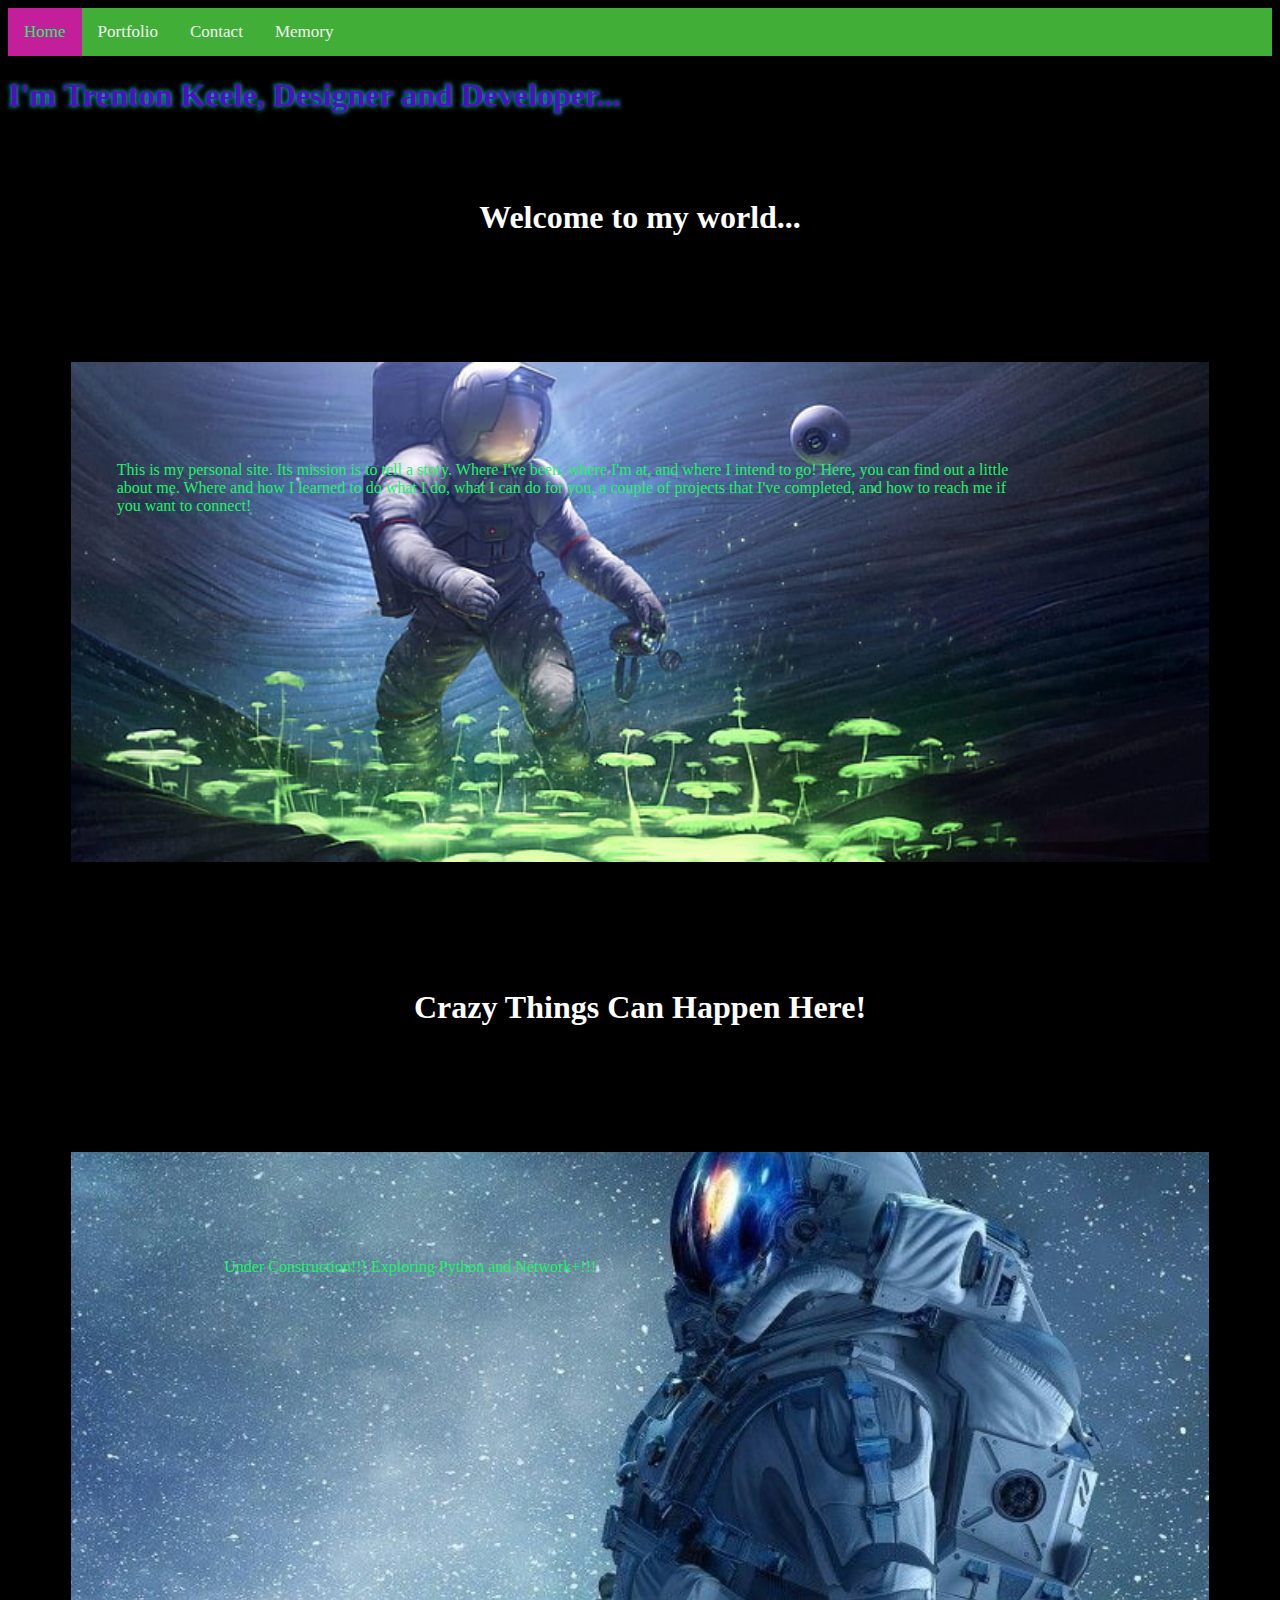
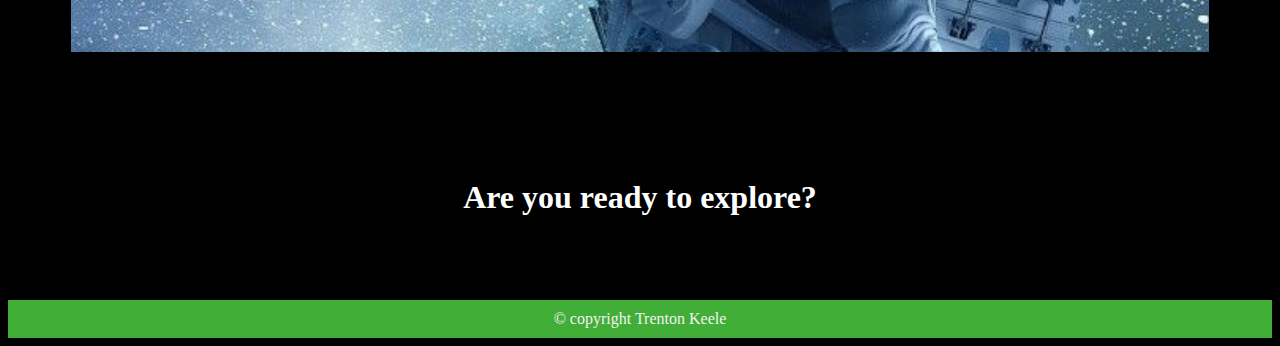
<file: index.html>
<!DOCTYPE html>
<html>
<head>
<meta name="viewport" content="width=device-width, initial-scale=1.0">
<style>
    body {
        background-color: black;
        font-family:Tahoma
        
      }
      
      .glow {
        text-align: center;
        color: #fff;
        animation: glow 1s ease-in-out infinite alternate;
        font-size: 80vm;
        font-family: cursive;
        padding: 5%;
      }
      
      @keyframes glow {
        from {
          text-shadow: 0 0 10px #fff, 0 0 20px #fff, 0 0 30px #e60073, 0 0 40px #e60073, 0 0 50px #e60073, 0 0 60px #e60073, 0 0 70px #e60073;
        }
        
        to {
          text-shadow: 0 0 20px #fff, 0 0 30px #ff4da6, 0 0 40px #ff4da6, 0 0 50px #ff4da6, 0 0 60px #ff4da6, 0 0 70px #ff4da6, 0 0 80px #ff4da6;
        }
      }

      .topnav {
        overflow: hidden;
        background-color: rgb(65, 174, 55);
      }
      
      .topnav a {
        float: left;
        display: block;
        color: #f2f2f2;
        text-align: center;
        padding: 14px 16px;
        text-decoration: none;
        font-size: 17px;
      }
      
      .topnav a:hover {
        background-color: rgb(136, 11, 177);
        color: rgb(27, 234, 249);
      }
      
      .topnav a.active {
        background-color: #c41f9b;
        color: rgb(32, 242, 102);
      }
      
      .topnav .icon {
        display: none;
      }
      
      @media screen and (max-width: 600px) {
        
        .topnav a:not(:first-child) {display: none;}
        .topnav a.icon {
          float: right;
          display: block;
        }
      }

      @media screen and (max-width: 600px) {
        
        .topnav.responsive .icon {
          position: absolute;
          right: 0;
          top: 0;
        }
        .topnav.responsive a {
          float: none;
          display: block;
          text-align: left;
        }
      }

      .title {
        font-size: 10vm;
        color: rgb(82, 13, 192);
        text-align: left;
        text-shadow: 0 0 5px rgb(3, 252, 239);
        }


      .intro-bg {
        background-image: url("/images/gathering_knowledge.jpg");
        background-color: #cccccc;
        height: 500px;
        background-position: center;
        background-repeat: no-repeat;
        background-size: cover;
        position: relative;
        margin: 5%;;
      }
      
      .intro-text {
        text-align: left;
        position: absolute;
        top: 20%;
        left: 20%;
        transform: translate(-20%, -20%);
        color: rgb(32, 242, 102);
      }

      .outtro-bg {
        background-image: url("/images/whats-next.jpg");
        background-color: #cccccc;
        height: 500px;
        background-position: center;
        background-repeat: no-repeat;
        background-size: cover;
        position: relative;
        margin: 5%;;
      }
      
      .outtro-text {
        text-align: left;
        position: absolute;
        top: 20%;
        left: 20%;
        transform: translate(-20%, -20%);
        color: rgb(32, 242, 102);
      }

</style>
</head>


<body>

    
<link rel="stylesheet" href="https://cdnjs.cloudflare.com/ajax/libs/font-awesome/4.7.0/css/font-awesome.min.css">

    <div class="topnav" id="myTopnav">
        <a href="#home" class="active">Home</a>
        <a href="#portfolio">Portfolio</a>
        <a href="#contact">Contact</a>
        <a href="memory.html">Memory</a>
        <a href="javascript:void(0);" class="icon" onclick="myFunction()">
          <i class="fa fa-bars"></i>
        </a>
      </div>

<h1 class="title">I'm Trenton Keele, Designer and Developer...</h1>

    <h1 class="glow">Welcome to my world...</h1>

    <div class="intro-bg">
        <div class="intro-text">
          <p>This is my personal site. Its mission is to tell a story. 
              Where I've been, where I'm at, and where I intend to go! 
              Here, you can find out a little about me. Where and how 
              I learned to do what I do, what I can do for you, a couple 
              of projects that I've completed, and how to reach me if 
              you want to connect!</p>
        </div>
      </div>

      <h1 class="glow">Crazy Things Can Happen Here!</h1>
    

      <div class="outtro-bg">
        <div class="outtro-text">
          <p>Under Construction!!! Exploring Python and Network+!!! 
          </p>
        </div>
      </div>

<h1 class="glow">Are you ready to explore?</h1>



<div style="background-color: rgb(65, 174, 55); color:#f2f2f2; text-align:center; padding:10px; margin-top:7px; margin-bottom:0px;">© copyright Trenton Keele</div>

  <script>
    function myFunction() {
      var x = document.getElementById("myTopnav");
      if (x.className === "topnav") {
        x.className += " responsive";
      } else {
        x.className = "topnav";
      }
    }
    </script>

</body>
</html>
</file>
